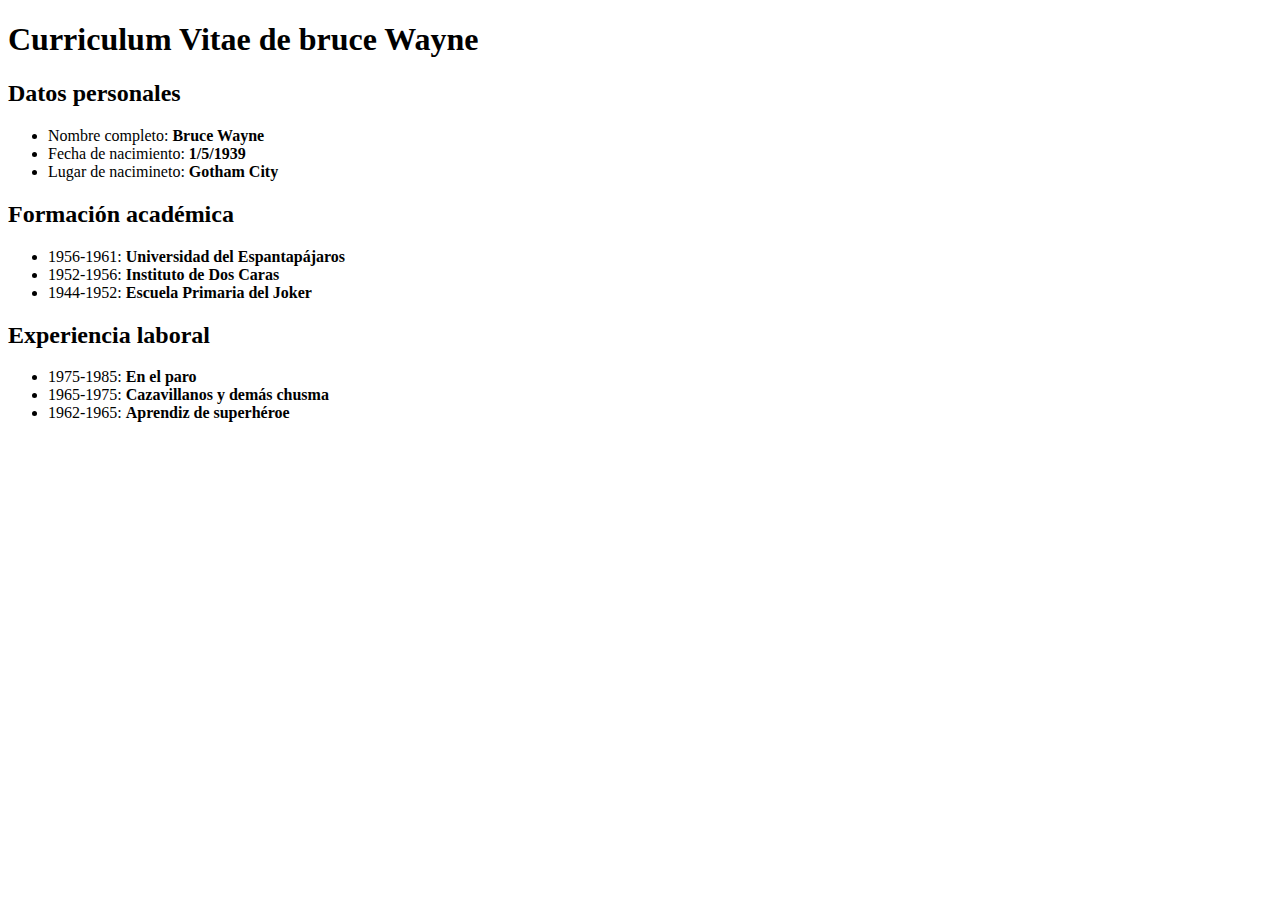
<file: desafio-cinco/index.html>
<!DOCTYPE html>
<html lang="es">
<head>
    <meta charset="UTF-8">
    <meta name="viewport" content="width=device-width, initial-scale=1.0">
    <meta http-equiv="X-UA-Compatible" content="ie=edge">
    <title>Desafio Cinco</title>
</head>
<body>
    <h1>Curriculum Vitae de bruce Wayne</h1>
    
    <h2>Datos personales</h2>
    <ul>
        <li>Nombre completo: <strong>Bruce Wayne</strong></li>
        <li>Fecha de nacimiento: <strong>1/5/1939</strong></li>
        <li>Lugar de nacimineto: <strong>Gotham City</strong></li>
    </ul>

    <h2>Formación académica</h2>
    <ul>
        <li>1956-1961: <strong>Universidad del Espantapájaros</strong></li>
        <li>1952-1956: <strong>Instituto de Dos Caras</strong></li>
        <li>1944-1952: <strong>Escuela Primaria del Joker</strong></li>
    </ul>

    <h2>Experiencia laboral</h2>
    <ul>
        <li>1975-1985: <strong>En el paro</strong></li>
        <li>1965-1975: <strong>Cazavillanos y demás chusma</strong></li>
        <li>1962-1965: <strong>Aprendiz de superhéroe</strong></li>
    </ul>
</body>
</html>
</file>
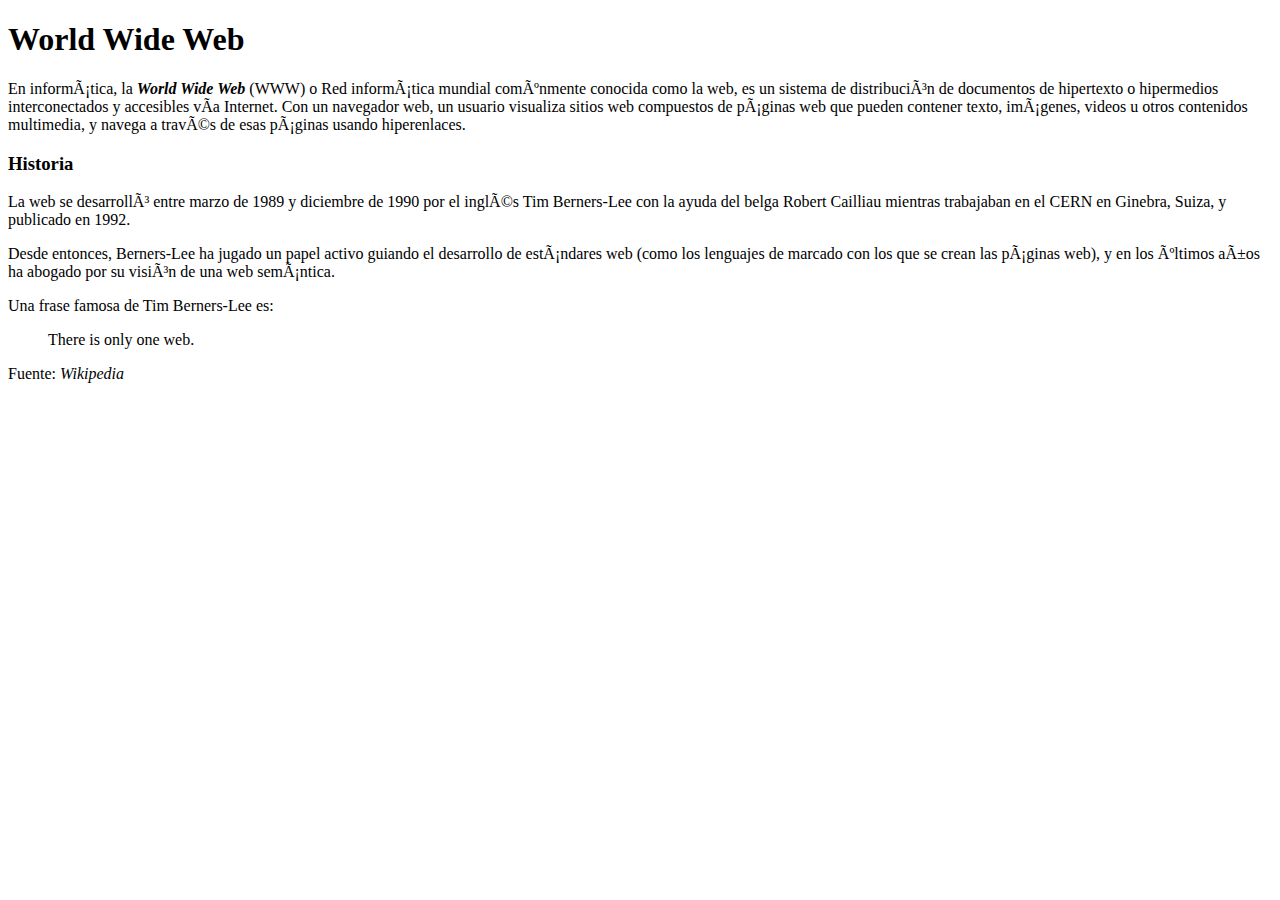
<file: desafio-cuatro/index.html>
<!DOCTYPE html><!-- se agrega esta declaración de tipo de documentos, para que el navegador determine la manera de procesar el documento, en este caso con documento html5 -->
<html lang="es">
<head>
<meta charset=UTF-8"><!--Se agrega la etiqueta meta con el atributo charset para la codificación de caracteres a utilizar, en este caso como se observa en el primer parrafo existe palabras acentuadas con la secuencia &acute, esto para el navegador de una persona que tenga configurado el navegador con otro tipo de alfabeto, en este caso no saldria la palabra acentuada sino otro tipo de caracter, como tambien creo entender que este tipo de secuencia (&acute) no es soportada en algunos navegadores segun sus versiones, por ende la "secuencia o entidad con nombre" la remplazaremos  y agregaremos dentro de la etiqueta head , la etiqueta meta y el atributo charset con su valor utf8 para su codificacion de caracteres  tales como tildes y la letra Ñ -->
<title>World Wide Web</title>
</head>
<body>

<h1>World Wide Web</h1>

<p>
En informática, la <strong><em>World Wide Web</em></strong> (WWW) o Red informática mundial comúnmente conocida como la web, es un sistema de distribución de documentos de hipertexto o hipermedios interconectados y accesibles vía Internet. Con un navegador web, un usuario visualiza sitios web compuestos de páginas web que pueden contener texto, imágenes, videos u otros contenidos multimedia, y navega a través de esas páginas usando hiperenlaces.
</p>

<!--En inform&aacute;tica, la <strong><em>World Wide Web</em></strong> (WWW) o Red inform&aacute;tica mundial com&uacute;nmente conocida como la web, es un sistema de distribuci&oacute;n de documentos de hipertexto o hipermedios interconectados y accesibles v&iacute;a Internet. Con un navegador web, un usuario visualiza sitios web compuestos de p&aacute;ginas web que pueden contener texto, im&aacute;genes, v&iacute;deos u otros contenidos multimedia, y navega a trav&eacute;s de esas p&aacute;ginas usando hiperenlaces.-->

<h3>Historia</h3>

<p>
La web se desarrolló entre marzo de 1989 y diciembre de 1990 por el inglés Tim Berners-Lee con la ayuda del belga Robert Cailliau mientras trabajaban en el CERN en Ginebra, Suiza, y publicado en 1992.
</p>

<p>
Desde entonces, Berners-Lee ha jugado un papel activo guiando el desarrollo de estándares web (como los lenguajes de marcado con los que se crean las páginas web), y en los últimos años ha abogado por su visión de una web semántica.
</p>

<p>
Una frase famosa de Tim Berners-Lee es:
</p>

<blockquote>
<p>
There is only one web.
</p>
</blockquote>

<p>Fuente: <em>Wikipedia</em></p>

</html>
</file>
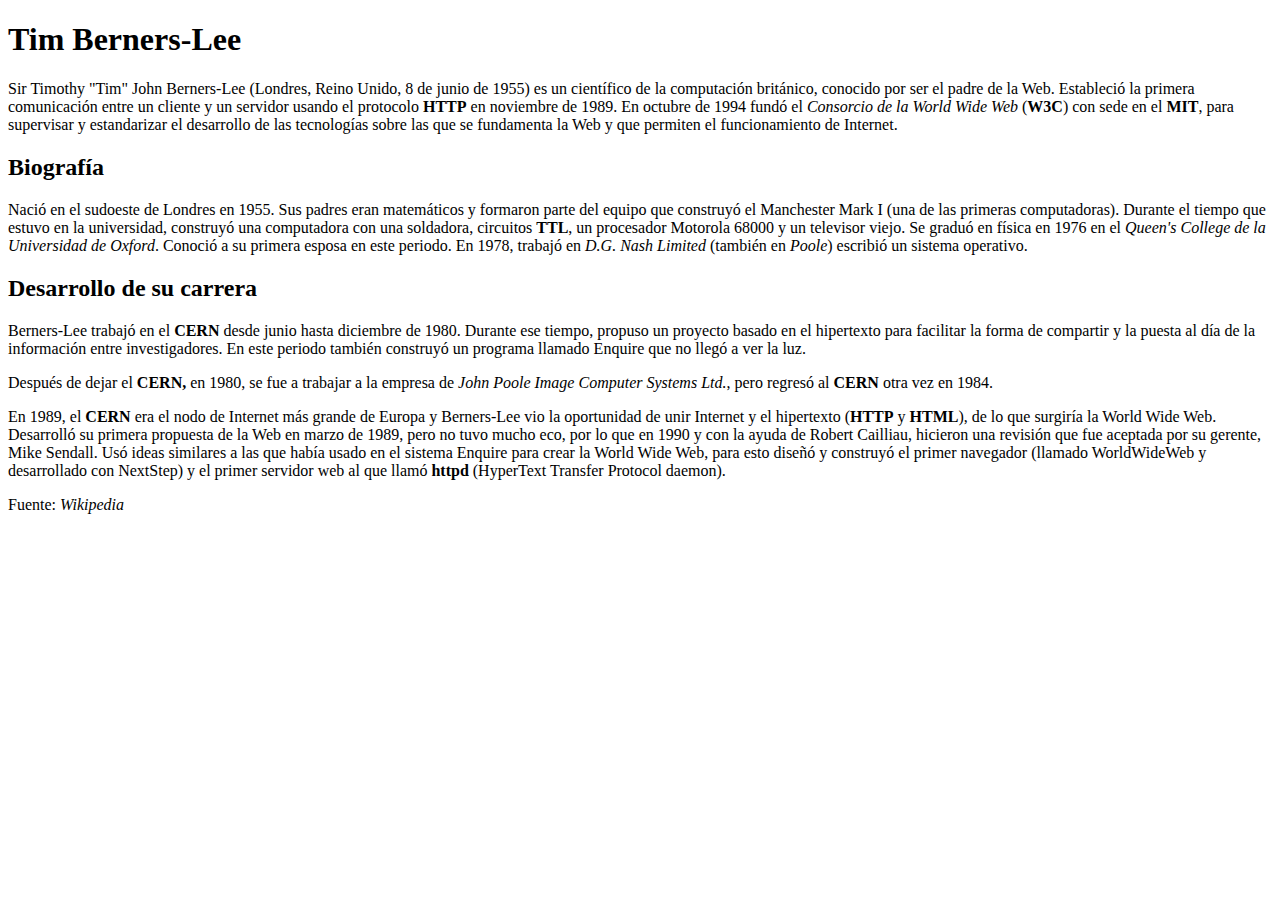
<file: desafio-dos/index.html>
<!DOCTYPE html>
<html lang="en">
<head>
    <meta charset="UTF-8">
    <meta name="viewport" content="width=device-width, initial-scale=1.0">
    <meta http-equiv="X-UA-Compatible" content="ie=edge">
    <title>Tim Berners-Lee</title>
</head>
<body>
        <h1>Tim Berners-Lee</h1>

        <p>Sir Timothy "Tim" John Berners-Lee (Londres, Reino Unido, 8 de junio de 1955) es un científico de la computación británico, conocido por ser el padre de la Web. Estableció la primera comunicación entre un cliente y un servidor usando el protocolo <strong>HTTP</strong> en noviembre de 1989. En octubre de 1994 fundó el <em>Consorcio de la World Wide Web </em>(<strong>W3C</strong>) con sede en el <strong>MIT</strong>, para supervisar y estandarizar el desarrollo de las tecnologías sobre las que se fundamenta la Web y que permiten el funcionamiento de Internet.</p>
        
        
        <h2>Biografía</h2>
        
        
        <p>Nació en el sudoeste de Londres en 1955. Sus padres eran matemáticos y formaron parte del equipo que construyó el Manchester Mark I (una de las primeras computadoras). Durante el tiempo que estuvo en la universidad, construyó una computadora con una soldadora, circuitos <strong>TTL</strong>, un procesador Motorola 68000 y un televisor viejo. Se graduó en física en 1976 en el <em>Queen's College de la Universidad de Oxford</em>. Conoció a su primera esposa en este periodo. En 1978, trabajó en <em>D.G. Nash Limited</em> (también en <em>Poole</em>) escribió un sistema operativo.</p>
        
        
        <h2>Desarrollo de su carrera</h2>
        
        
        <p>Berners-Lee trabajó en el <strong>CERN</strong> desde junio hasta diciembre de 1980. Durante ese tiempo, propuso un proyecto basado en el hipertexto para facilitar la forma de compartir y la puesta al día de la información entre investigadores. En este periodo también construyó un programa llamado Enquire que no llegó a ver la luz.</p>
        
        
        
        <p>Después de dejar el <strong>CERN,</strong> en 1980, se fue a trabajar a la empresa de <em>John Poole Image Computer Systems Ltd.</em>, pero regresó al <strong>CERN</strong> otra vez en 1984.</p>
        
        
        
        <p>En 1989, el <strong>CERN</strong> era el nodo de Internet más grande de Europa y Berners-Lee vio la oportunidad de unir Internet y el hipertexto (<strong>HTTP</strong> y <strong>HTML</strong>), de lo que surgiría la World Wide Web. Desarrolló su primera propuesta de la Web en marzo de 1989, pero no tuvo mucho eco, por lo que en 1990 y con la ayuda de Robert Cailliau, hicieron una revisión que fue aceptada por su gerente, Mike Sendall. Usó ideas similares a las que había usado en el sistema Enquire para crear la World Wide Web, para esto diseñó y construyó el primer navegador (llamado WorldWideWeb y desarrollado con NextStep) y el primer servidor web al que llamó <strong>httpd</strong> (HyperText Transfer Protocol daemon).</p>
        
        
        Fuente: <em>Wikipedia</em>
</body>
</html>
</file>
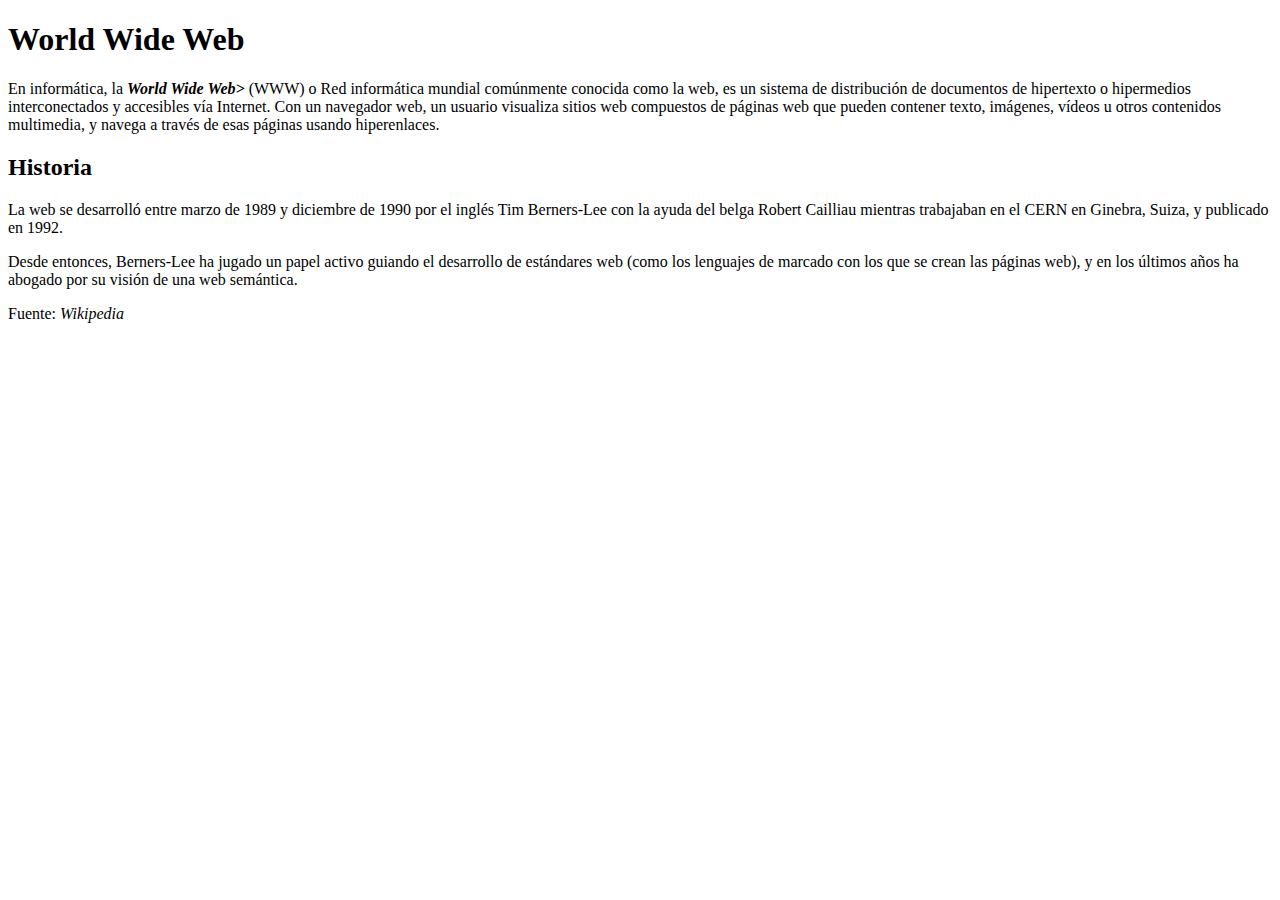
<file: desafio-tres/index.html>
<!DOCTYPE html>
<html lang=es>
<head>
<title>World Wide Web</title>
</head>
<body>

<h1>World Wide Web</h1>

<p>
En informática, la <strong><em>World Wide Web></em></strong> <!-- la etiqueta de enfasis <em> se encontraba afuera de su hermano mayor <strong>, por ende se agreaga la etiqueta de cierre </em> de enfasis adentro de la eqtiqueta strong y cerrando la etiqueta de apertura <em> enfasis --> (WWW) o Red informática mundial comúnmente conocida como la web, es un sistema de distribución de documentos de hipertexto o hipermedios interconectados y accesibles vía Internet. Con un navegador web, un usuario visualiza sitios web compuestos de páginas web que pueden contener texto, imágenes, vídeos u otros contenidos multimedia, y navega a través de esas páginas usando hiperenlaces. </p> <!--Etiqueta <p> de apertura no se encontraba encerrando el parrafo, por ende se le agrega la eqiqueta de cierre </p>-->

<h2>Historia</h2>

<p>
La web se desarrolló entre marzo de 1989 y diciembre de 1990 por el inglés Tim Berners-Lee con la ayuda del belga Robert Cailliau mientras trabajaban en el CERN en Ginebra, Suiza, y publicado en 1992.
</p>

<p>
Desde entonces, Berners-Lee ha jugado un papel activo guiando el desarrollo de estándares web (como los lenguajes de marcado con los que se crean las páginas web), y en los últimos años ha abogado por su visión de una web semántica.
</p>



<p>Fuente: <em>Wikipedia</em></p> <!-- la etiqueta enfasis (em) esta mal cerreda o la etiqueta parrafo (p)-->
</body> <!-- no existia el cierre de la etiqueta body, por ende se le agrega -->
</html>
</file>
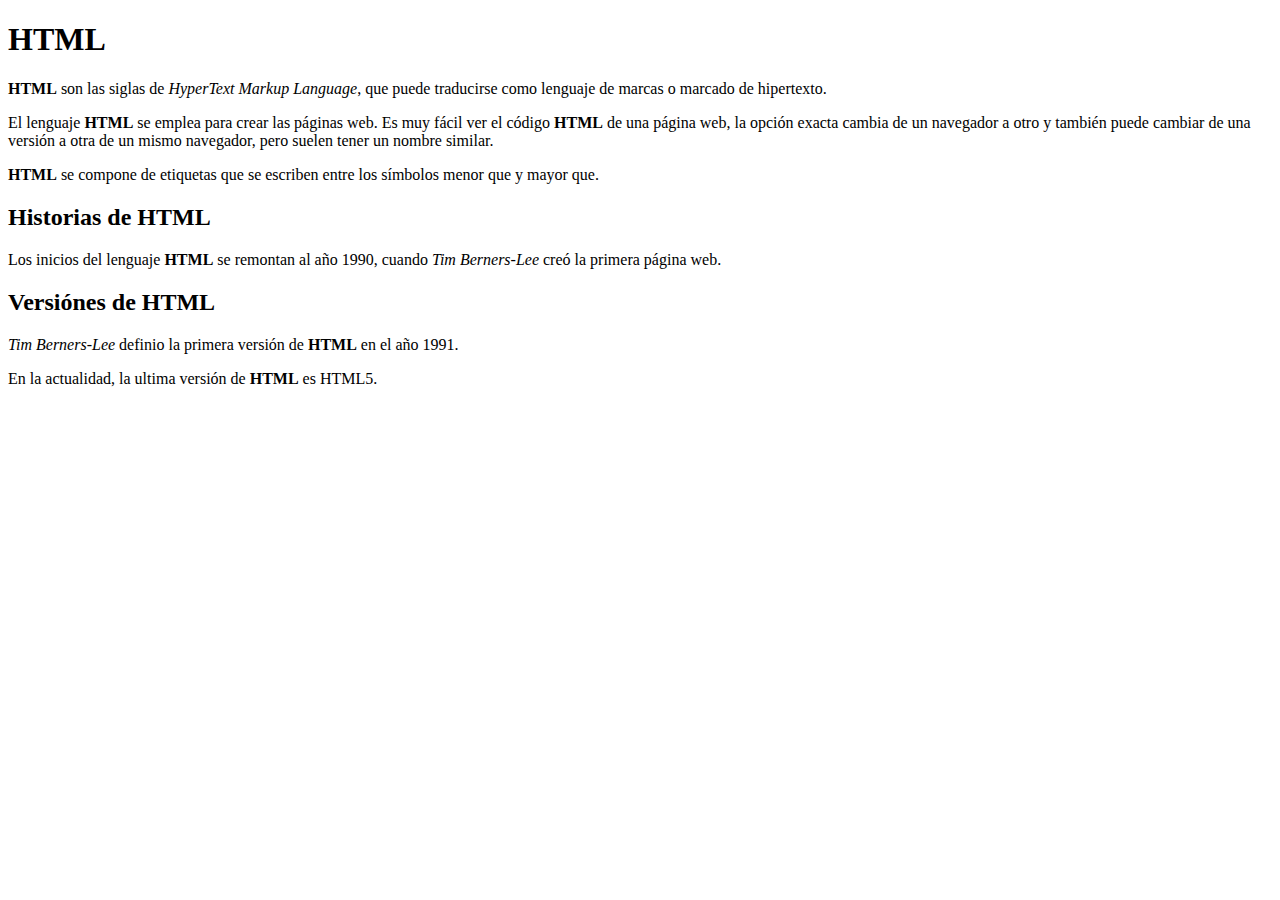
<file: desafio-uno/index.html>
<!DOCTYPE html>
<html>
<head>
    
    <title>Desafio-Uno</title>
</head>
<body>

<H1>HTML</H1>
<p>
    <strong>HTML</strong> son las siglas de <em>HyperText Markup Language</em>, que puede traducirse como lenguaje de marcas o marcado de hipertexto.
</p>

<p>
    El lenguaje <strong>HTML</strong> se emplea para crear las páginas web. Es muy fácil ver el código <strong>HTML</strong> de una página web, la opción exacta cambia de un navegador a otro y también puede cambiar de una versión a otra de un mismo navegador, pero suelen tener un nombre similar.
</p>

<p>
    <strong>HTML</strong> se compone de etiquetas que se escriben entre los símbolos menor que y mayor que.
</p>

<H2>Historias de HTML</H2>
<p>
    Los inicios del lenguaje <strong>HTML</strong> se remontan al año 1990, cuando <em>Tim Berners-Lee</em> creó la primera página web.
</p>

<h2>Versiónes de HTML</h2>
<p>
    <em>Tim Berners-Lee</em> definio la primera versión de <strong>HTML</strong> en el año 1991.
</p>

<p>
    En la actualidad, la ultima versión de <strong>HTML</strong> es HTML5.
</p>

</body>
</html>
</file>
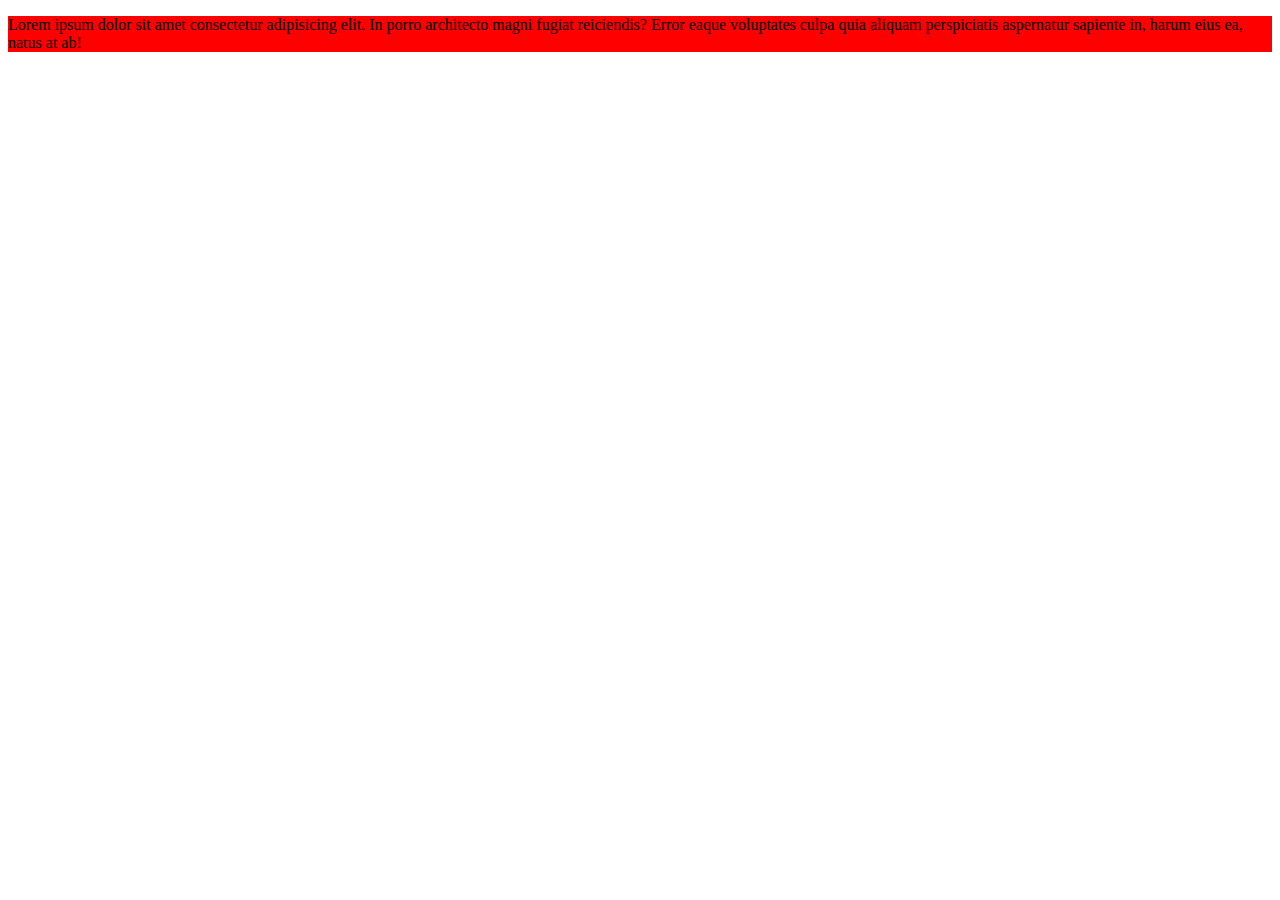
<file: clase-css/primer-css/index.html>
<!DOCTYPE html>
<html lang="en">
<head>
    <meta charset="UTF-8">
    <meta name="viewport" content="width=device-width, initial-scale=1.0">
    <meta http-equiv="X-UA-Compatible" content="ie=edge">
    <link rel="stylesheet" href="css/stilos.css">
    <title>CSS3 Primera clase</title>
</head>
<body>
    
    <div>
        <p>Lorem ipsum dolor sit amet consectetur adipisicing elit. In porro architecto magni fugiat reiciendis? Error eaque voluptates culpa quia aliquam perspiciatis aspernatur sapiente in, harum eius ea, natus at ab!</p>
    </div>
</body>
</html>
</file>
<file: clase-css/primer-css/css/stilos.css>
div {
    background-color: red;
  
}

p{
    background-color:red;
}
</file>
